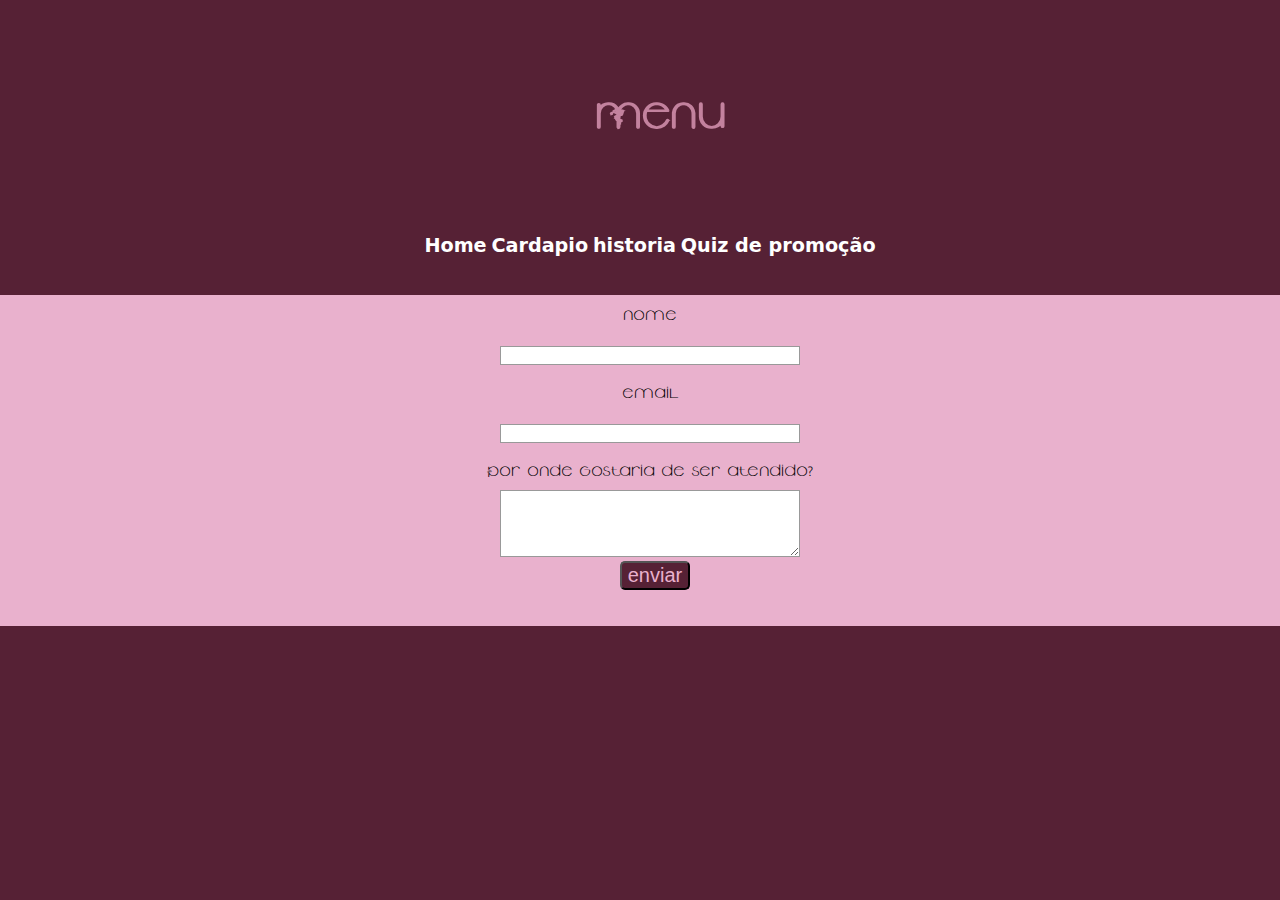
<file: contato.html>
<!DOCTYPE html>
<html lang="pt-br">
<head>
    <meta charset="UTF-8">
    <meta name="viewport" content="width=device-width, initial-scale=1.0">
    <link rel="stylesheet" href="styles.css">
    <title>Email</title>
</head>
<body>
    <main>
        <section class="normalA">
            <h1>Menu</h1>
            <a href="index.html">Home</a>
            <a href="produtos.html">Cardapio</a>
            <a href="historia.html">historia</a>
            <a href="quiz.html">Quiz de promoção</a>
        </section>

        <section class="contato">
            <form action="https://formsubmit.co/vj181011@gmail.com" method="POST">
                <label for="nome">nome</label><br>
                <input type="text" name="name" required><br>
                <label for="email">email</label><br>
                <input type="email" name="email" required><br>
                <label for="local">Por onde gostaria de ser atendido?</label><br>
                <textarea name="local" id="local"></textarea><br>
                <button type="submit">enviar</button>
               </form>
        </section>
    </main>
</body>
</html>
</file>
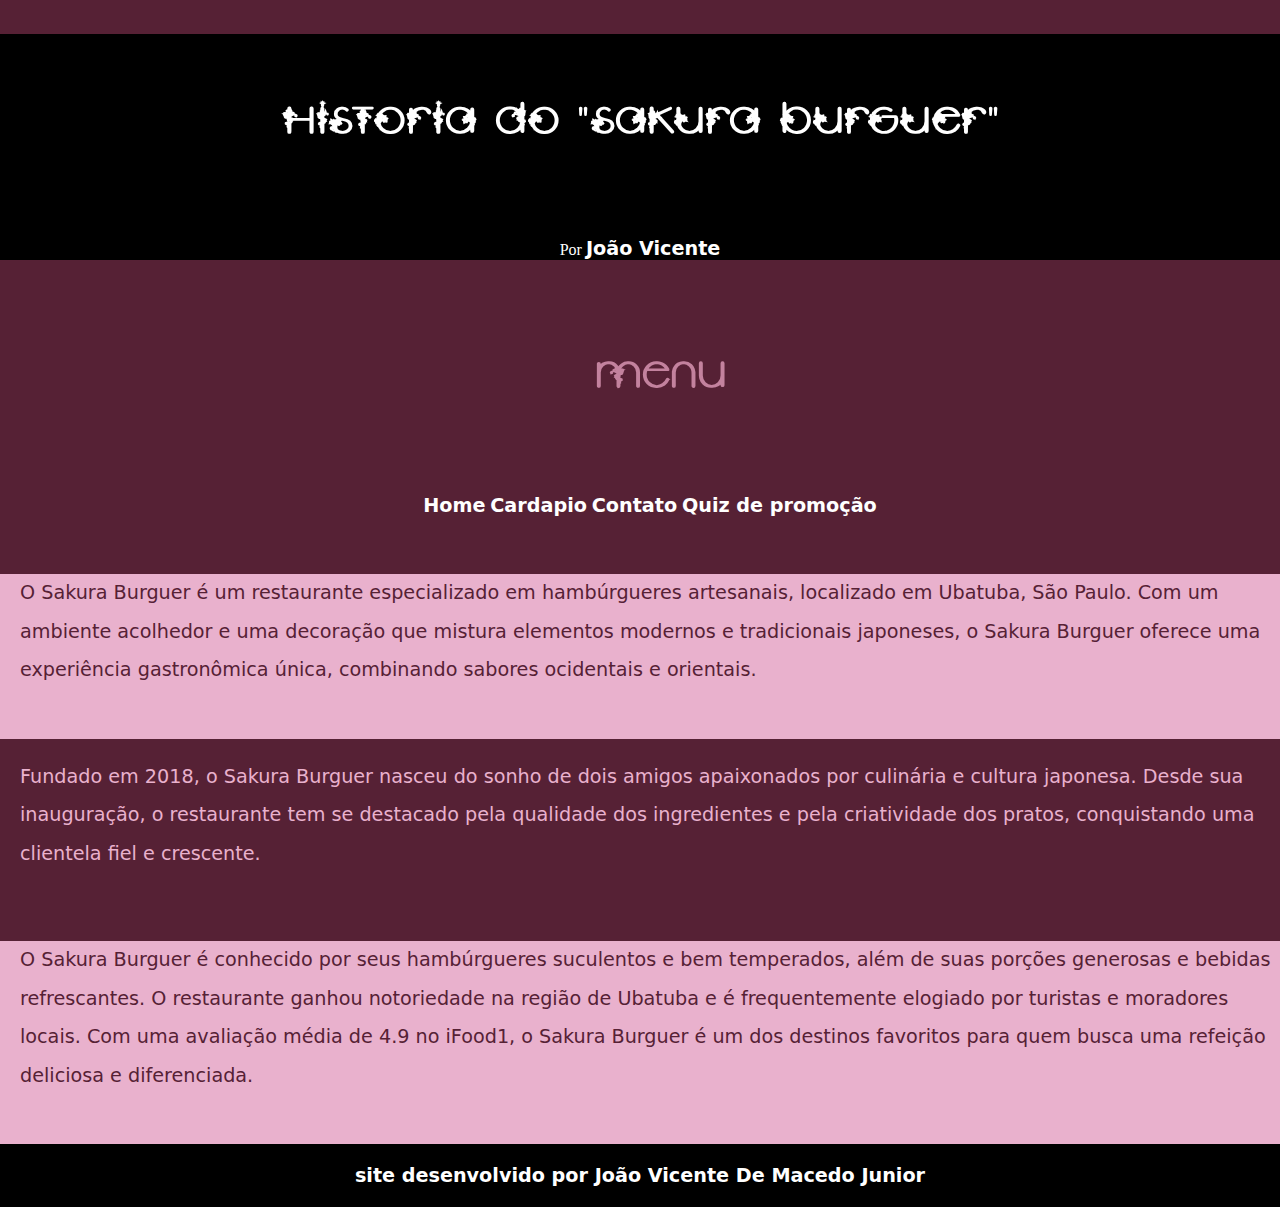
<file: historia.html>
<!DOCTYPE html>
<html lang="pt-br">
<head>
    <meta charset="UTF-8">
    <meta name="viewport" content="width=device-width, initial-scale=1.0">
    <link rel="stylesheet" href="styles.css">
    <title>Historia</title>
</head>
<body>
    <header class="normal">
        <h1>Historia do "Sakura Burguer"</h1>
        Por <a href="https://www.instagram.com/viniciente/" target="_blank">João Vicente</a>
    </header>

    <main>
        <section class="normalA">
            <h1>Menu</h1>
            <a href="index.html">Home</a>
            <a href="produtos.html">Cardapio</a>
            <a href="contato.html">Contato</a>
            <a href="quiz.html">Quiz de promoção</a>
        </section>

        <section class="normal">
            <p>
                O Sakura Burguer é um restaurante 
                especializado em hambúrgueres artesanais, 
                localizado em Ubatuba, São Paulo. 
                Com um ambiente acolhedor e uma decoração 
                que mistura elementos modernos e tradicionais 
                japoneses, o Sakura Burguer oferece uma experiência 
                gastronômica única, combinando sabores ocidentais e 
                orientais.
            </p>
        </section>
        <section class="normal2">
            <p>
                Fundado em 2018, o Sakura Burguer nasceu do sonho de 
                dois amigos apaixonados por culinária e cultura japonesa. 
                Desde sua inauguração, 
                o restaurante tem se destacado pela qualidade dos 
                ingredientes e pela criatividade dos pratos, 
                conquistando uma clientela fiel e crescente.
            </p>
        </section>
        <section class="normal">
            <p>
                O Sakura Burguer é conhecido por seus hambúrgueres 
                suculentos e bem temperados, além de suas porções 
                generosas e bebidas refrescantes. O restaurante ganhou 
                notoriedade na região de Ubatuba e é frequentemente 
                elogiado por turistas e moradores locais. 
                Com uma avaliação média de 4.9 no iFood1, 
                o Sakura Burguer é um dos destinos favoritos 
                para quem busca uma refeição deliciosa e diferenciada.
            </p>
        </section>
    </main>
    <footer class="footer">
        site desenvolvido por <a href="https://www.instagram.com/viniciente/" target="_blank">João Vicente De Macedo Junior</a> 
    </footer>
</body>
</html>
</file>
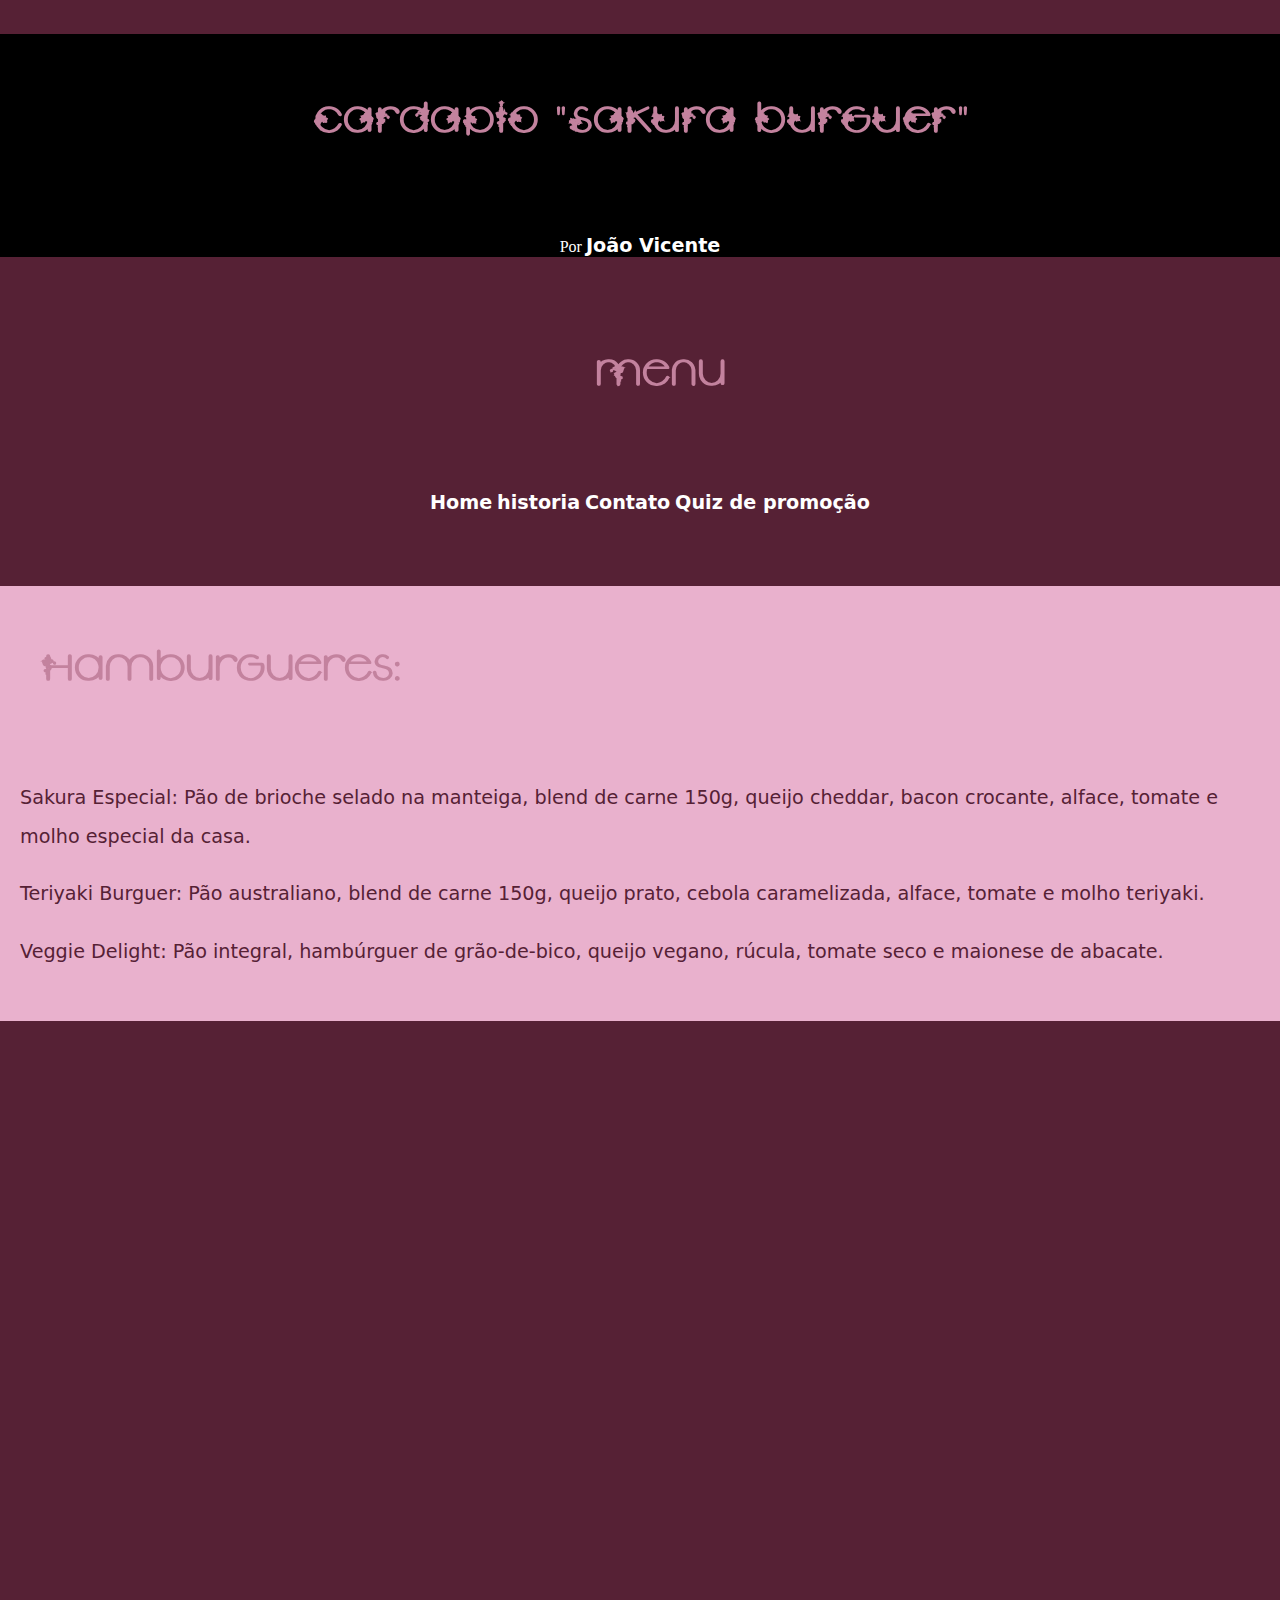
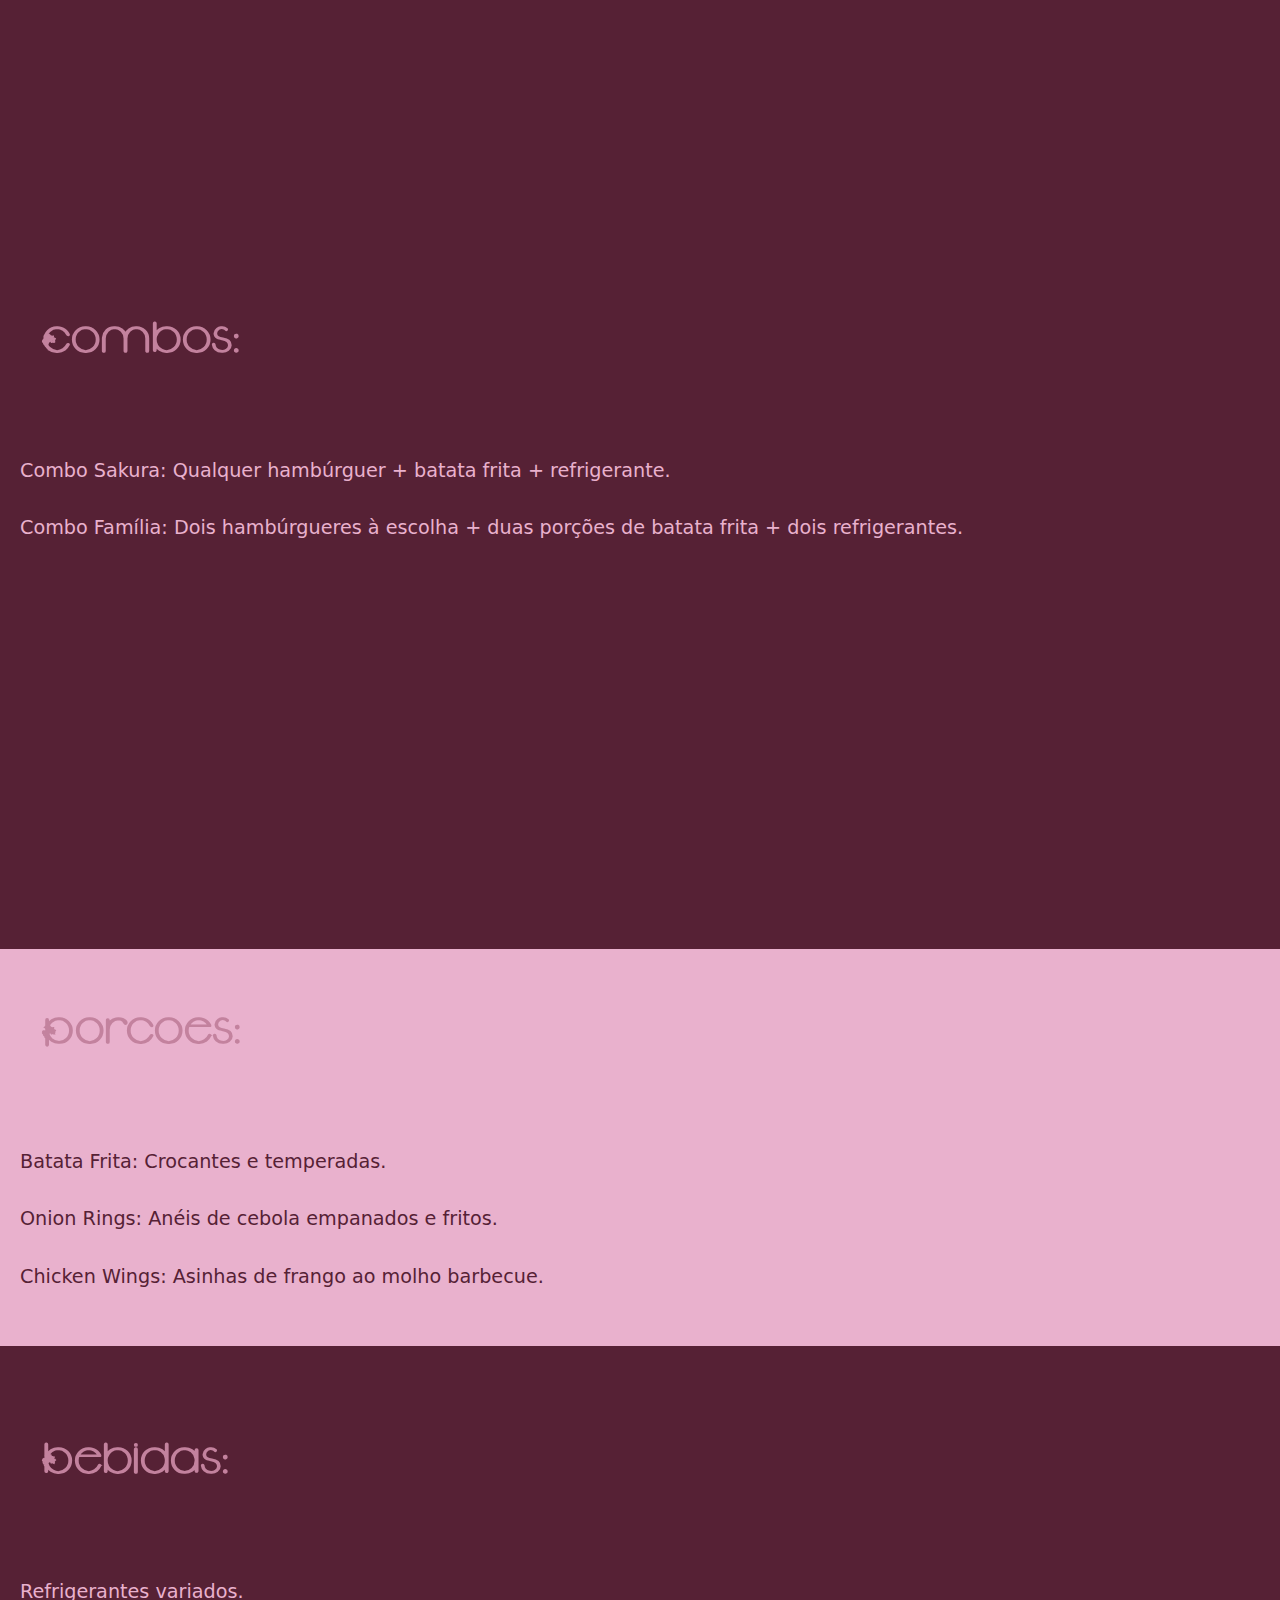
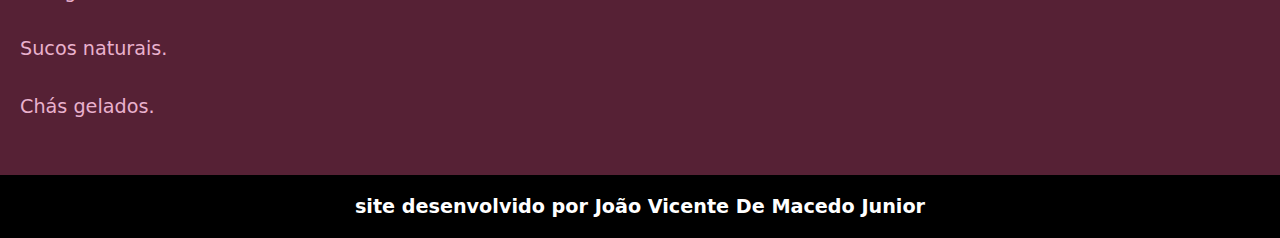
<file: produtos.html>
<!DOCTYPE html>
<html lang="pt-br">
<head>
    <meta charset="UTF-8">
    <meta name="viewport" content="width=device-width, initial-scale=1.0">
    <link rel="stylesheet" href="styles.css">
    <title>Cardapio</title>
</head>
<body>
    <main>
        <header class="normal">
            <h1>Cardapio "Sakura Burguer"</h1>
            Por <a href="https://www.instagram.com/viniciente/" target="_blank">João Vicente</a>
        </header>

        <section class="normalA">
            <h1>Menu</h1>
            <a href="index.html">Home</a>
            <a href="historia.html">historia</a>
            <a href="contato.html">Contato</a>
            <a href="quiz.html">Quiz de promoção</a>
        </section>

        <section class="normal">
            <h1>Hambúrgueres:</h1>

            <p>Sakura Especial: Pão de brioche selado na manteiga, blend de carne 150g, queijo cheddar, bacon crocante, alface, tomate e molho especial da casa.</p>
            <p>Teriyaki Burguer: Pão australiano, blend de carne 150g, queijo prato, cebola caramelizada, alface, tomate e molho teriyaki.</p>
            <p>Veggie Delight: Pão integral, hambúrguer de grão-de-bico, queijo vegano, rúcula, tomate seco e maionese de abacate.</p>
        </section>

        <section class="imagem" id="img02">
        </section>

        <section class="normal2">
            <h1>Combos:</h1>

            <p>Combo Sakura: Qualquer hambúrguer + batata frita + refrigerante.</p>
            <p>Combo Família: Dois hambúrgueres à escolha + duas porções de batata frita + dois refrigerantes.</p>
        </section>

        <div>
            <iframe width="560" height="315" src="https://www.youtube.com/embed/BlBSswCVNPw?si=ow0qZf2UjOatacN3" title="YouTube video player" frameborder="0" allow="accelerometer; autoplay; clipboard-write; encrypted-media; gyroscope; picture-in-picture; web-share" referrerpolicy="strict-origin-when-cross-origin" allowfullscreen></iframe>
        </div>

        <section class="normal">
            <h1>Porções:</h1>

            <p>Batata Frita: Crocantes e temperadas.</p>
            <p>Onion Rings: Anéis de cebola empanados e fritos.</p>
            <p>Chicken Wings: Asinhas de frango ao molho barbecue.</p>
        </section>

        <section class="normal2">
            <h1>Bebidas:</h1>

            <p>Refrigerantes variados.</p>
            <p>Sucos naturais.</p>
            <p>Chás gelados.</p>
        </section>
    </main>
    <footer class="footer">
        site desenvolvido por <a href="https://www.instagram.com/viniciente/" target="_blank">João Vicente De Macedo Junior</a> 
    </footer>
</body>
</html>
</file>
<file: styles.css>
@font-face {
    font-family: "flor";
    src: url('fontes/GardenOfHeaven.otf') format('opentype'); 
    font-weight: normal;
}

@import url('https://fonts.googleapis.com/css2?family=Sofadi+One&display=swap');


:root{
    --cor-principal: #c3829e;

    --cor-fundo1: #562135;
    --cor-fundo2: #e9b1cd;
    --cor-fundo3: #fcd1d7;
    --cor-fundo4: #ffe7de;

}

body{
    margin: 0;
    background-color: var(--cor-fundo1);

}

header{
    background-color: #000000;
    color: #ffffff;
    text-align: center;
}

header h1{
    padding-top: 50px;
    padding-bottom: 50px;
    font-family: 'flor';
    text-transform: uppercase;
    font-variant: small-caps;
    font-size: 4vw;

}

header p{
    padding: 30px;
    font-family: "Sofadi One", system-ui;
}


main h1{
    font-family: "flor", sans-serif;
    color: var(--cor-principal);
    font-size: 50px;
    
}

main p{
    font-family: "Sofadi One", system-ui;
}

section{
    padding: 0px 0px 30px 20px;
    line-height: 2em;
    font-size: 1.5vw;
    height: 100%;
}

section h1{
    padding: 30px 0px 30px 20px;
    line-height: 2em;
    font-family: "flor", sans-serif;
    color: var(--cor-principal);
    font-size: 50px;
}

section h3{
    padding: 30px 0px 30px 20px;
    line-height: 2em;
    font-family: 'Sofadi One', sans-serif;
    color: var(--cor-fundo1);
    font-size: 20px;
}

section p{
    font-family: "Sofadi One", system-ui;
}

section.normal{
    background-color:var(--cor-fundo2);
    color: var(--cor-fundo1);
}

section.normal2{
    background-color:var(--cor-fundo1);
    color: var(--cor-fundo2);
}

section.normalA{
    background-color:var(--cor-fundo1);
    color: var(--cor-fundo2);
    text-align: center;
}

section.a{
    font-size: 50px;
    font-family: "Sofadi One", system-ui;
    margin: 50px;
}


section.imagem{
    color: var(--cor-fundo1);
    background-attachment: fixed;
    display: inline-block;
    width: 47.3%;
    padding: 400px;
    text-shadow: 1px 1px 1px black;
}

section#img01{
    background: url('img/The\ Sakura\ Special.png');
    background-position: right center;
    background-size: cover;
    background-attachment: fixed;
}

section#img02{
    background: url('img/28\ receitas\ de\ molho\ para\ hambúrguer\ para\ deixar\ o\ sanduíche\ mais\ gostoso.jpeg');
    background-position: right center;
    background-size: cover;
    background-attachment: fixed;
}

header a, main a, footer a{
    text-decoration: none;
    font-weight: bold;
    color: #ffffff;
    font-size: 1.5vw;
    font-family: "Sofadi One", system-ui;
}

header a:hover, main a:hover, footer a:hover{
    text-decoration: underline;
}

header img{
    width: 100%;
    height: 650px;
    background-position: right center;
    background-size: cover;
    background-attachment: fixed;

}

footer{
    background-color: #000000;
    color: #ffffff;
    text-align: center;
    padding: 20px;
}

footer {
    text-decoration: none;
    font-weight: bold;
    color: #ffffff;
    font-size: 1.5vw;
    font-family: "Sofadi One", system-ui;;
    text-align: center;
}

footer a:hover{
    text-decoration: underline;
}

section.contato{
    background-color: var(--cor-fundo2);
    text-align: center;
}

section.button{
    align-items: center;
}

label{
    font-family: "flor";
}

input,
textarea{
    width: 300px;
    -moz-box-sizing: border-box;
    box-sizing: border-box;
    border: 1px solid #999;
    font-family: "Sofadi One", sans-serif;
}

input:focus,
textarea:focus{
    border-color: #000;
}

textarea{
    vertical-align: top;
    height: 5em;
    resize: vertical;
    font-family: "Sofadi One", sans-serif;
}

.button{
    padding-left: 90px;
    padding-top: 15px;
    align-items: center;
}

button{
    margin-left: 0.5em;
    color: var(--cor-fundo2);
    background-color: var(--cor-fundo1);
    border-radius: 5px;
    font-size: 20px;
}

button:hover{
    color: var(--cor-fundo1);
    background-color:var(--cor-fundo2);
    text-decoration: none;
    font-family: "Sofadi One", sans-serif;
}
</file>
